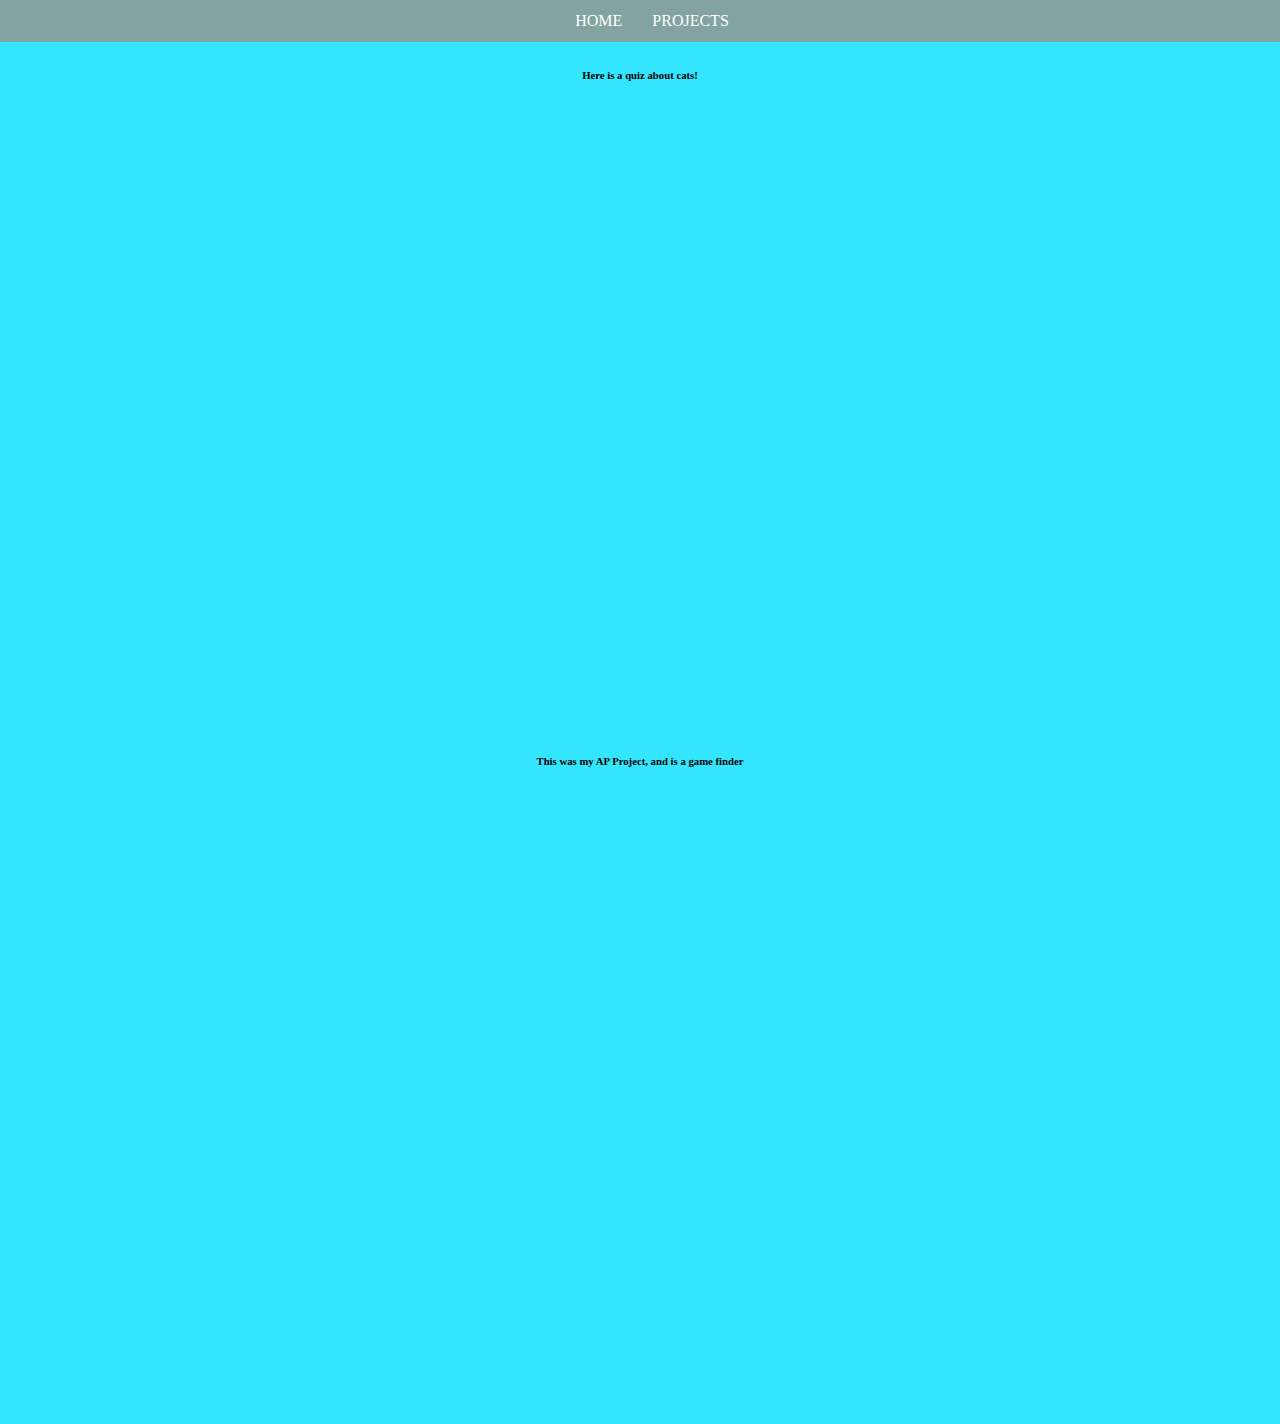
<file: projects.html>
<!DOCTYPE html>
<html lang="en">
<head>
  <meta charset="UTF-8">
  <meta http-equiv="X-UA-Compatible" content="IE=edge">
  <meta name="viewport" content="width=device-width, initial-scale=1.0">
  <title>Document</title>
</head>
<body>
  <center>
  <nav>
      <li><a href="index.html"> HOME  </a> </li>
    <li><a href="projects.html"> PROJECTS </a> </li>
  </nav>
  </center>
  <br>
  <br>
  <h6> Here is a quiz about cats! </h6>
 <div> <iframe width="392" height="620" style="border: 0px;" src="https://studio.code.org/projects/applab/wWHhW5mJT9WVMLmdPVKyDyWSgEqeI5_CwzadZ5d2sGA/embed"></iframe> </div>
  <h6> This was my AP Project, and is a game finder </h6>
  <div> <iframe width="392" height="620" style="border: 0px;" src="https://studio.code.org/projects/applab/uur8FE8dSBapYkALP_GsPd1SkEwwEbNvp1PMJ342vu4/embed"></iframe> </div>
</body>
</html>
<style>

h6 {
  text-align: center;
  text color: #3185FC
    font-size: 10
}
body{
  background-color: #34E5FF
}
div{ 
  text-align: center;
}
nav {
  list-style-type: none;
  position: fixed;
  background-color: #82A3A1;
  width: 100vw;
  top: 0;
  left: 0;
  padding: 12px;
}

li {
  display: inline;
  padding: 13px;
}

a {
  text-decoration: none;
  color: white;
}

</style>
</file>
